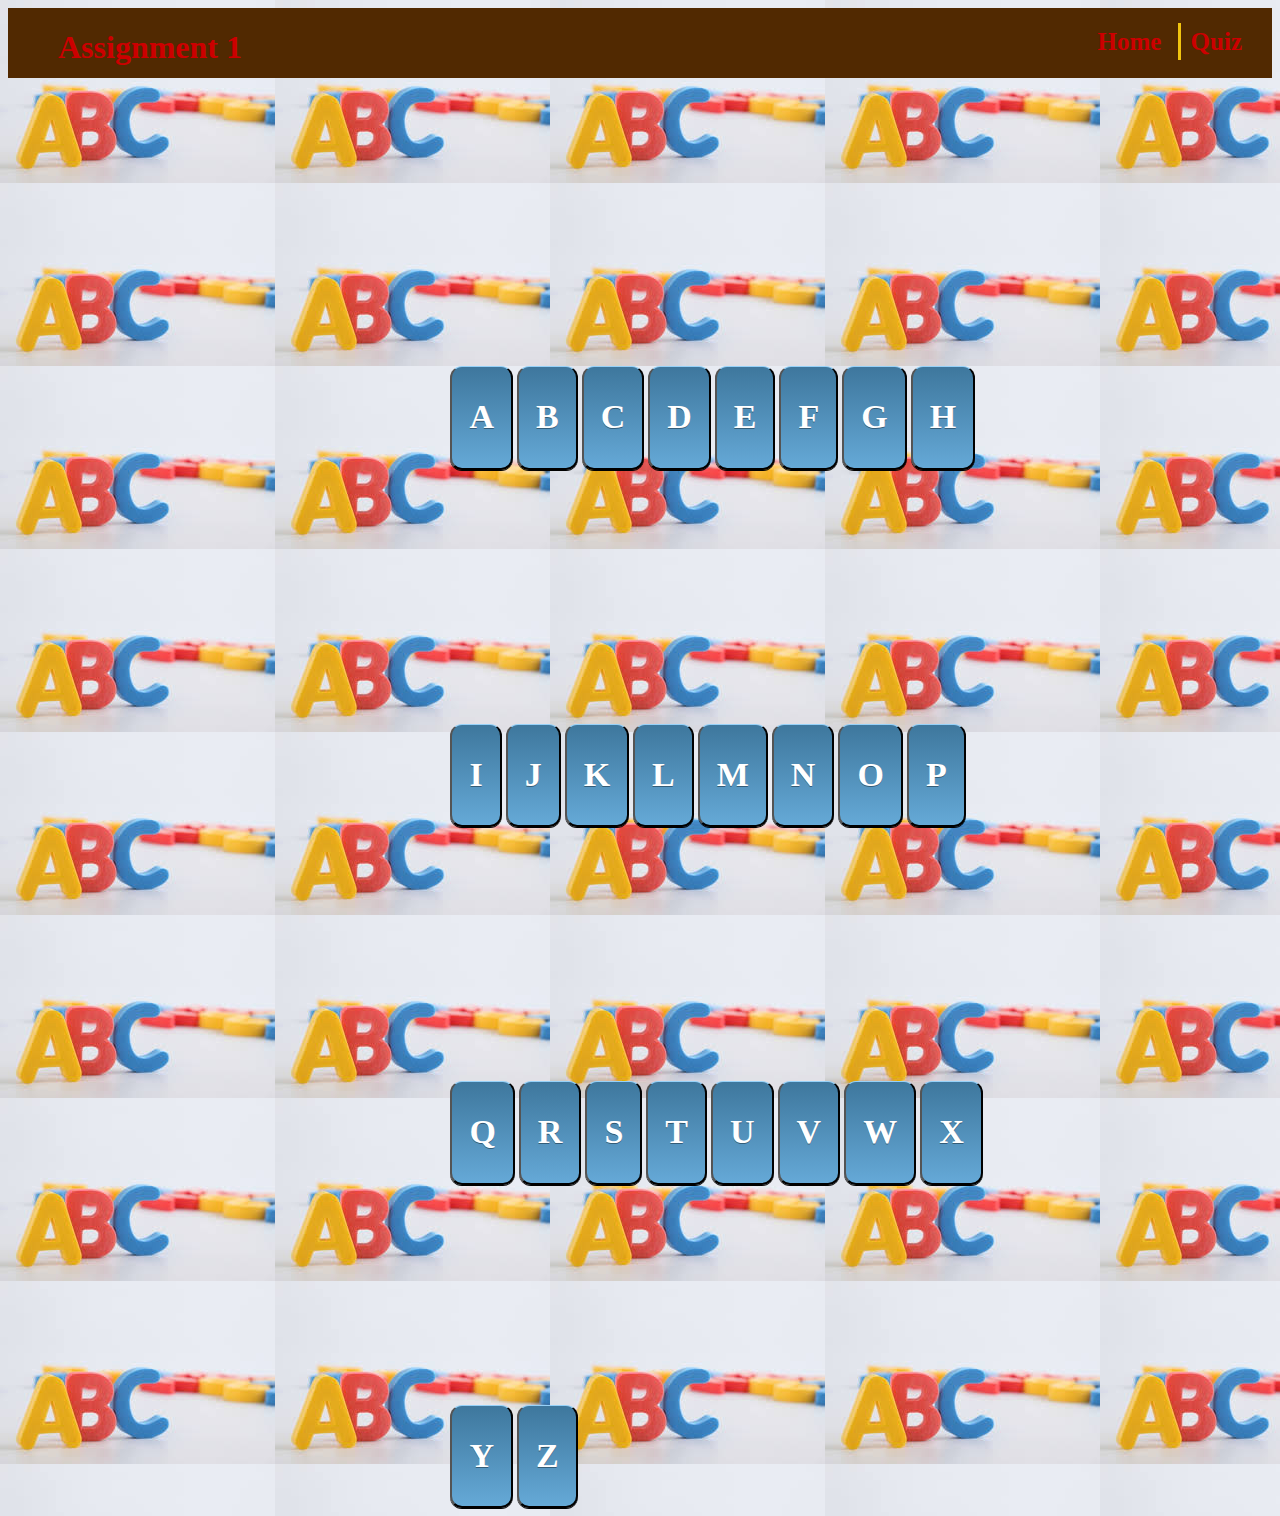
<file: index.html>
<!DOCTYPE html PUBLIC "-//W3C//DTD XHTML 1.0 Transitional//EN" "http://www.w3.org/TR/xhtml1/DTD/xhtml1-transitional.dtd">
<html xmlns="http://www.w3.org/1999/xhtml">
<head>
<meta http-equiv="Content-Type" content="text/html; charset=utf-8" />
<title>Web Engineering Assigment 1</title>
<link rel="stylesheet" type="text/css" href="style.css" />
</head>

<body>

	<header >
	    <div class="logo">
	        <h1>Assignment 1</h1>
	        <p>&nbsp;	</p>
      </div>
	    <nav>
	        <div align="center">
	          <ul class="menu">
	            <li><b><a href="index.html">Home</a></b></li>
	            <li><b><a href="quiz.html">Quiz</a></b></li>
              </ul>
          </div>
	    </nav>
	</header>
	<p>&nbsp;</p>
	<div class="thumbnail">


		<!--Alphabets-->

			

		<p>&nbsp;</p>
		<div id="image1">
			<img src="images/A.png" style="max-width:25%;  max-height:25%;">
			<p>&nbsp;</p>
			<h1><caption>Apple</caption></h1>
		</div>

		<div id="image2">
			<img src="images/B.png" style="max-width:25%;  max-height:25%;">
			<p>&nbsp;</p>
			<h1><caption>Ball</caption></h1>
		</div>

		<div id="image3">
			<p>&nbsp;</p>
			<h1><caption>Circle</caption></h1>		
		</div>


		<div id="image4">
			<img src="images/D.png" style="max-width:25%;  max-height:25%;">
			<p>&nbsp;</p>
			<h1><caption>Dice</caption></h1>
		</div>	

		<div id="image5">
			<h1><caption>Egg</caption></h1>
		</div>

		<div id="image6">
			<img src="images/F.png" style="max-width:25%;  max-height:25%;">
			<p>&nbsp;</p>
			<h1><caption>Frog</caption></h1>
		</div>

		<div id="image7">
			<img src="images/G.png" style="max-width:25%;  max-height:25%;">
			<p>&nbsp;</p>
			<h1><caption>Guitar</caption></h1>
		</div>

		<div id="image8">
			<img src="images/H.png" style="max-width:25%;  max-height:25%;">
			<p>&nbsp;</p>
			<h1><caption>Horse</caption></h1>
		</div>
		<p>&nbsp;</p>
		<p>&nbsp;</p>
		<p>&nbsp;</p>
		<p>&nbsp;</p>
		<p>&nbsp;</p>
		<p>&nbsp;</p>


		<a href="#image1"><button type="button" class="button" id="A";><h1>A</h1></button></a>
		<a href="#image2"><button type="button" class="button" id="B";><h1>B</h1></button></a>
		<a href="#image3"><button type="button" class="button" id="C";><h1>C</h1></button></a>
		<a href="#image4"><button type="button" class="button" id="D";><h1>D</h1></button></a>
		<a href="#image5"><button type="button" class="button" id="E";><h1>E</h1></button></a>
		<a href="#image6"><button type="button" class="button" id="F";><h1>F</h1></button></a>
		<a href="#image7"><button type="button" class="button" id="G";><h1>G</h1></button></a>
		<a href="#image8"><button type="button" class="button" id="H";><h1>H</h1></button></a>

		
		<p>&nbsp;</p>
		<div id="image9">
			<img src="images/I.png" style="max-width:25%;  max-height:25%;">
			<p>&nbsp;</p>
			<h1><caption>Iron</caption></h1>
		</div>

		<div id="image10">
			<img src="images/J.png" style="max-width:25%;  max-height:25%;">
			<p>&nbsp;</p>
			<h1><caption>Jug</caption></h1>
		</div>

		<div id="image11">
			<img src="images/K.png" style="max-width:25%;  max-height:25%;">
			<p>&nbsp;</p>
			<h1><caption>Kite</caption></h1>
		</div>

		<div id="image12">
			<img src="images/L.png" style="max-width:25%;  max-height:25%;">
			<p>&nbsp;</p>
			<h1><caption>Lion</caption></h1>
		</div>

		<div id="image13">
			<h1><caption>Moon</caption></h1>
		</div>

		<div id="image14">
			<img src="images/N.png" style="max-width:25%;  max-height:25%;">
			<p>&nbsp;</p>
			<h1><caption>Nail</caption></h1>
		</div>

		<div id="image15">
			<p>&nbsp;</p>
			<h1><caption>Oval</caption></h1>
		</div>

		<div id="image16">
			<img src="images/P.png" style="max-width:25%;  max-height:25%;">
			<p>&nbsp;</p>
			<h1><caption>Pencil</caption></h1>
		</div>
		<p>&nbsp;</p>
		<p>&nbsp;</p>
		<p>&nbsp;</p>
		<p>&nbsp;</p>
		<p>&nbsp;</p>
		<p>&nbsp;</p>

		<a href="#image9"><button type="button" class="button" id="I";><h1>I</h1></button></a>
		<a href="#image10"><button type="button" class="button" id="J";><h1>J</h1></button></a>
		<a href="#image11"><button type="button" class="button" id="K";><h1>K</h1></button></a>
		<a href="#image12"><button type="button" class="button" id="L";><h1>L</h1></button></a>
		<a href="#image13"><button type="button" class="button" id="M";><h1>M</h1></button></a>
		<a href="#image14"><button type="button" class="button" id="N";><h1>N</h1></button></a>
		<a href="#image15"><button type="button" class="button" id="O";><h1>O</h1></button></a>
		<a href="#image16"><button type="button" class="button" id="P";><h1>P</h1></button></a>


	  <p>&nbsp;</p>
		<div id="image17">
			<img src="images/Q.png" style="max-width:25%;  max-height:25%;">
			<p>&nbsp;</p>
			<h1><caption>Quil</caption></h1>
		</div>

		<div id="image18">
			<img src="images/R.png" style="max-width:25%;  max-height:25%;">
			<p>&nbsp;</p>
			<h1><caption>Rocket</caption></h1>
		</div>

		<div id="image19">
			<img src="images/S.png" style="max-width:25%;  max-height:25%;">
			<p>&nbsp;</p>
			<h1><caption>Ship</caption></h1>
		</div>

		<div id="image20">
			<img src="images/T.png" style="max-width:25%;  max-height:25%;">
			<p>&nbsp;</p>
			<h1><caption>Teddy Bear</caption></h1>
		</div>

		<div id="image21">
			<img src="images/U.png" style="max-width:25%;  max-height:25%;">
			<p>&nbsp;</p>
			<h1><caption>Umbrella</caption></h1>	
		</div>

		<div id="image22">
			<img src="images/V.png" style="max-width:25%;  max-height:25%;">
			<p>&nbsp;</p>
			<h1><caption>Violin</h1></caption></h1>
		</div>

		<div id="image23">
			<img src="images/W.png" style="max-width:25%;  max-height:25%;">
			<p>&nbsp;</p>
			<h1><caption>Watch</h1></caption></h1>
		</div>

		<div id="image24">
			<img src="images/X.png" style="max-width:25%;  max-height:25%;">
			<p>&nbsp;</p>
			<h1><caption>Xylophone</h1></caption></h1>
		</div>


		<p>&nbsp;</p>
		<p>&nbsp;</p>
		<p>&nbsp;</p>
		<p>&nbsp;</p>
		<p>&nbsp;</p>
		<p>&nbsp;</p>

		<a href="#image17"><button type="button" class="button" id="Q";><h1>Q</h1></button></a>
		<a href="#image18"><button type="button" class="button" id="R";><h1>R</h1></button></a>
		<a href="#image19"><button type="button" class="button" id="S";><h1>S</h1></button></a>
		<a href="#image20"><button type="button" class="button" id="T";><h1>T</h1></button></a>
		<a href="#image21"><button type="button" class="button" id="U";><h1>U</h1></button></a>
		<a href="#image22"><button type="button" class="button" id="V";><h1>V</h1></button></a>
		<a href="#image23"><button type="button" class="button" id="W";><h1>W</h1></button></a>
		<a href="#image24"><button type="button" class="button" id="X";><h1>X</h1></button></a>
		
		
		<div id="image25">
			<img src="images/Y.png" style="max-width:25%;  max-height:25%;">
			<p>&nbsp;</p>
			<h1><caption>YoYo</h1></caption></h1>
		</div>	

		<div id="image26">
			<img src="images/Z.png" style="max-width:25%;  max-height:25%;">
			<p>&nbsp;</p>
			<h1><caption>Zebra</h1></caption></h1>
		</div>	

		<p>&nbsp;</p>
		<p>&nbsp;</p>
		<p>&nbsp;</p>
		<p>&nbsp;</p>
		<p>&nbsp;</p>
		<p>&nbsp;</p>

		<a href="#image25"><button type="button" class="button" id="Y";><h1>Y</h1></button></a>
		<a href="#image26"><button type="button" class="button" id="Z";><h1>Z</h1></button></a>
		
	</div>
</body>

</html>
</file>
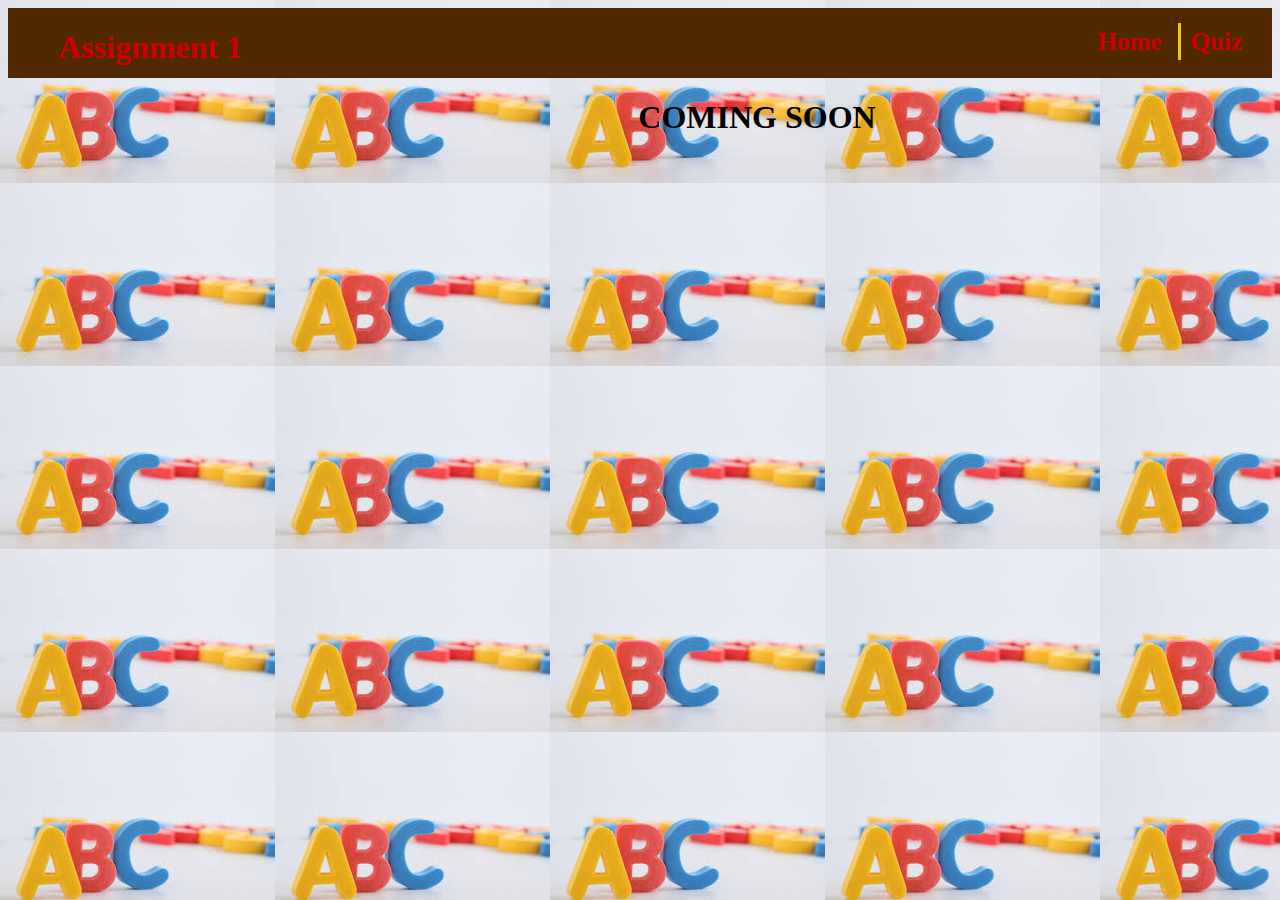
<file: quiz.html>
<!DOCTYPE html PUBLIC "-//W3C//DTD XHTML 1.0 Transitional//EN" "http://www.w3.org/TR/xhtml1/DTD/xhtml1-transitional.dtd">
<html xmlns="http://www.w3.org/1999/xhtml">
<head>
<meta http-equiv="Content-Type" content="text/html; charset=utf-8" />
<title>Web Engineering Assigment 1</title>
<link rel="stylesheet" type="text/css" href="style.css" />
</head>

<body>

	<header >
	    <div class="logo">
	        <h1>Assignment 1</h1>
	        <p>&nbsp;	</p>
      </div>
	    <nav>
	        <div align="center">
	          <ul class="menu">
	            <li><b><a href="index.html">Home</a></b></li>
	            <li><b><a href="quiz.html">Quiz</a></b></li>
              </ul>
          </div>
	    </nav>
	</header>

<h1 align="center">COMING SOON</h1>
</body>
</html>
</file>
<file: style.css>
body{
   background-image:  url("images/back.jpe");
}
header{
    padding: 20px;
    background: #512901;
    padding-left: 50px;
    height: 30px;
}
header .logo{
    max-width: 300px; 
    float: left;
}
.menu li{
    display: inline;
    text-decoration: none;
    padding: 5px 10px;
    border-left: 3px solid #f1c40f;
}
.menu li:first-child {
    border-left: none;
}
.menu li a{
	text-decoration: none;
	color: #CC0000;
}
.logo{
	color: #CC0000;
	margin-top: -20px;
}
.menu{
    text-align: center;
    font-size: 25px;
    margin: auto;
    float: right;
}

.thumbnail div
{
   display: none;
   text-align: center;
}

.thumbnail div:target
{
   text-align: center;
   display: block;
}


.button {
   position: relative;
   border-top: 1px solid #96d1f8;
   background: #65a9d7;
   background: -webkit-gradient(linear, left top, left bottom, from(#3e779d), to(#65a9d7));
   background: -webkit-linear-gradient(top, #3e779d, #65a9d7);
   background: -moz-linear-gradient(top, #3e779d, #65a9d7);
   background: -ms-linear-gradient(top, #3e779d, #65a9d7);
   background: -o-linear-gradient(top, #3e779d, #65a9d7);
   padding: 8.5px 17px;
   -webkit-border-radius: 12px;
   -moz-border-radius: 12px;
   border-radius: 12px;
   -webkit-box-shadow: rgba(0,0,0,1) 0 1px 0;
   -moz-box-shadow: rgba(0,0,0,1) 0 1px 0;
   box-shadow: rgba(0,0,0,1) 0 1px 0;
   text-shadow: rgba(0,0,0,.4) 0 1px 0;
   color: white;
   font-size: 17px;
   font-family: Georgia, serif;
   text-decoration: none;
   vertical-align: middle;
   text-align: center;
   left: 35%;
   }
.button:hover {
   border-top-color: #28597a;
   background: #28597a;
   color: #ccc;
   }
.button:active {
   border-top-color: #1b435e;
   background: #1b435e;
   }

caption{
   text-align: justify;
}

#image3 {
   position: relative;
   text-align: center;
   top: 25%;
   left: 40%;
   width: 500px;
   height: 500px;
   background: red;
   -moz-border-radius: 250px;
   -webkit-border-radius: 250px;
   border-radius: 250px;
}

#image5 {
   position: relative;
   top: 25%;
   left: 40%;
   width: 126px;
   height: 180px;
   background-color: red;
   -webkit-border-radius: 63px 63px 63px 63px / 108px 108px 72px 72px;
   border-radius:         50%  50%  50%  50%  / 60%   60%   40%  40%;
}

#image13{
   position: relative;
   top: 25%;
   left: 35%;
   width: 500px;
   height: 500px;
   border-radius: 50%;
   box-shadow: 80px 80px red;
}

#image15 {
   position: relative;
   top: 25%;
   left: 35%;
   width: 500px;
   height: 250px;
   background: red;
   -moz-border-radius: 250px / 125px;
   -webkit-border-radius: 250px / 125px;
   border-radius: 250px / 125px;
}
</file>
